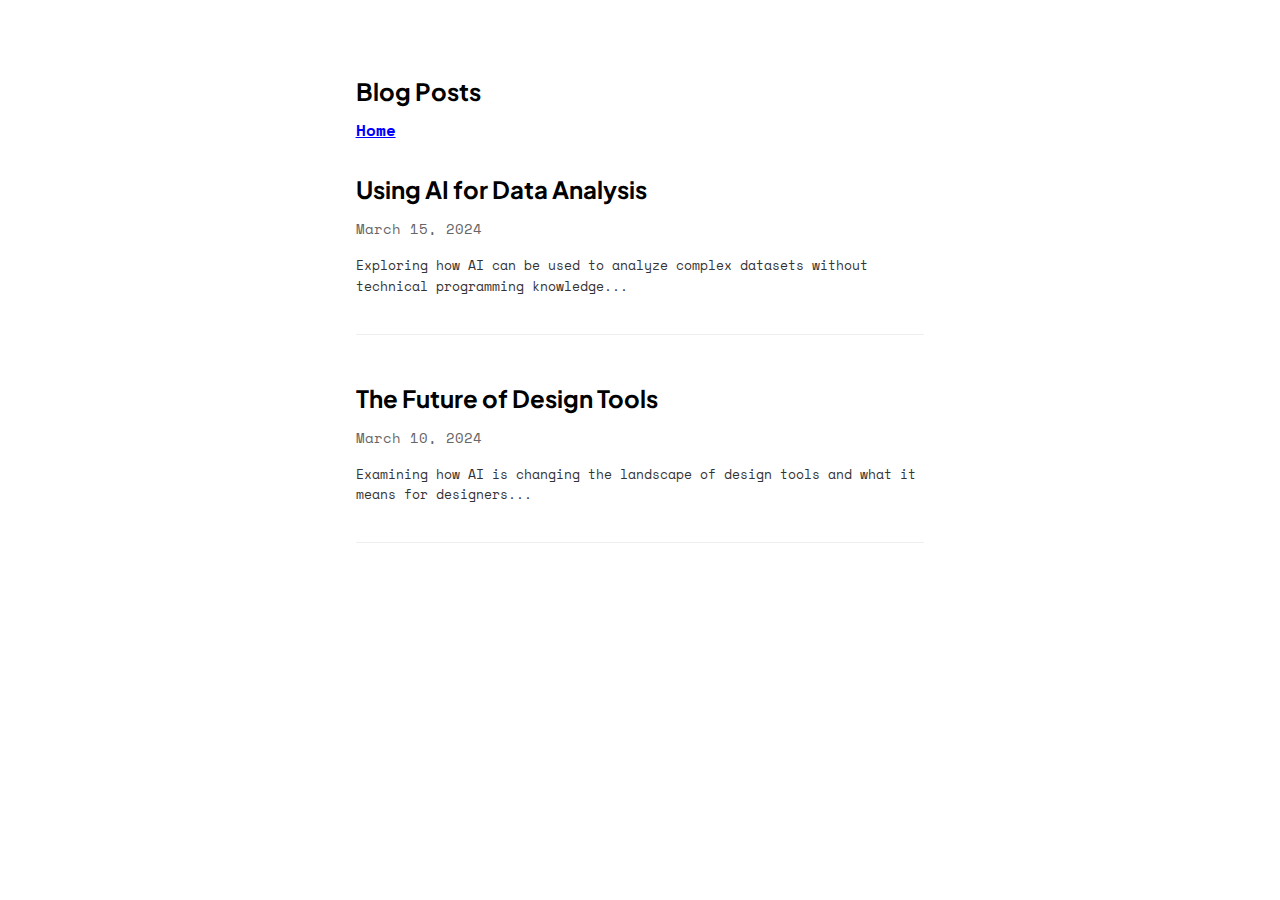
<file: blog.html>
<!DOCTYPE html>
<html lang="en">
<head>
    <meta charset="UTF-8">
    <meta name="viewport" content="width=device-width, initial-scale=1.0, maximum-scale=1.0">
    <title>Matt's Blog</title>
    <link rel="stylesheet" href="style.css">
    <link rel="icon" href="Resources/m.png" type="png">
</head>
<body>
    <main>
        <header>
            <div>
                <h1>Blog Posts</h1>
                <div>
                    <ul class="contact">
                        <li><a href="index.html">Home</a></li>
                    </ul>
                </div>
            </div>
        </header>

        <section class="blog-posts">
            <div class="post-preview">
                <h2><a href="post1.html">Using AI for Data Analysis</a></h2>
                <p class="date">March 15, 2024</p>
                <p class="preview">Exploring how AI can be used to analyze complex datasets without technical programming knowledge...</p>
            </div>

            <div class="post-preview">
                <h2><a href="post2.html">The Future of Design Tools</a></h2>
                <p class="date">March 10, 2024</p>
                <p class="preview">Examining how AI is changing the landscape of design tools and what it means for designers...</p>
            </div>
        </section>
    </main>
</body>
</html>
</file>
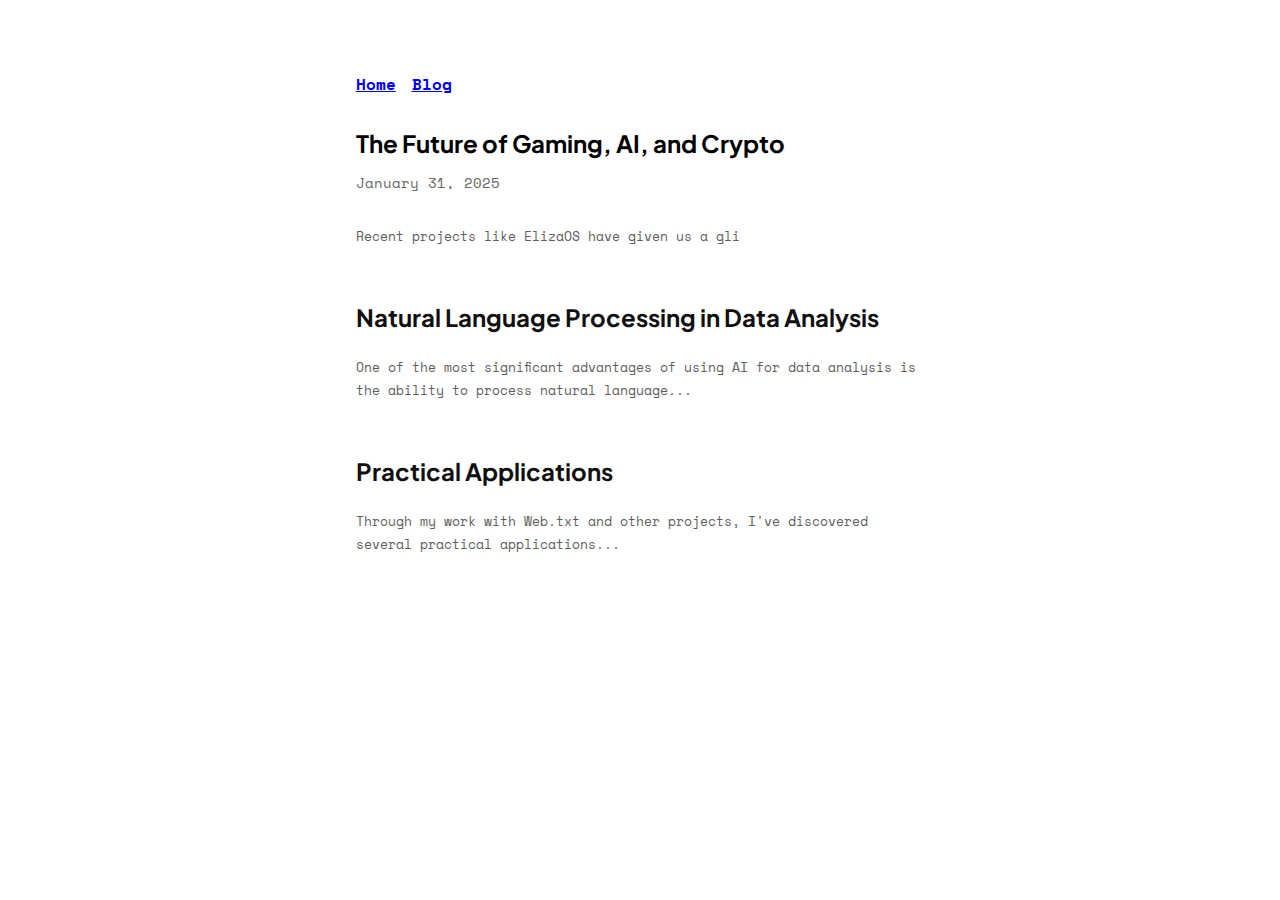
<file: post1.html>
<!DOCTYPE html>
<html lang="en">
<head>
    <meta charset="UTF-8">
    <meta name="viewport" content="width=device-width, initial-scale=1.0, maximum-scale=1.0">
    <title>The Future of Gaming, AI, and Crypto</title>
    <link rel="stylesheet" href="style.css">
    <link rel="icon" href="Resources/m.png" type="png">
</head>
<body>
    <main>
        <header>
            <div>
                <div>
                    <ul class="contact">
                        <li><a href="index.html">Home</a></li>
                        <li><a href="blog.html">Blog</a></li>
                    </ul>
                </div>
            </div>
        </header>

        <article class="blog-post">
            <h1>The Future of Gaming, AI, and Crypto</h1>
            <p class="date">January 31, 2025</p>
            
            <div class="post-content">
                <p>Recent projects like ElizaOS have given us a gli </p>
                
                <h2>Natural Language Processing in Data Analysis</h2>
                <p>One of the most significant advantages of using AI for data analysis is the ability to process natural language...</p>
                
                <h2>Practical Applications</h2>
                <p>Through my work with Web.txt and other projects, I've discovered several practical applications...</p>
            </div>
        </article>
    </main>
</body>
</html>
</file>
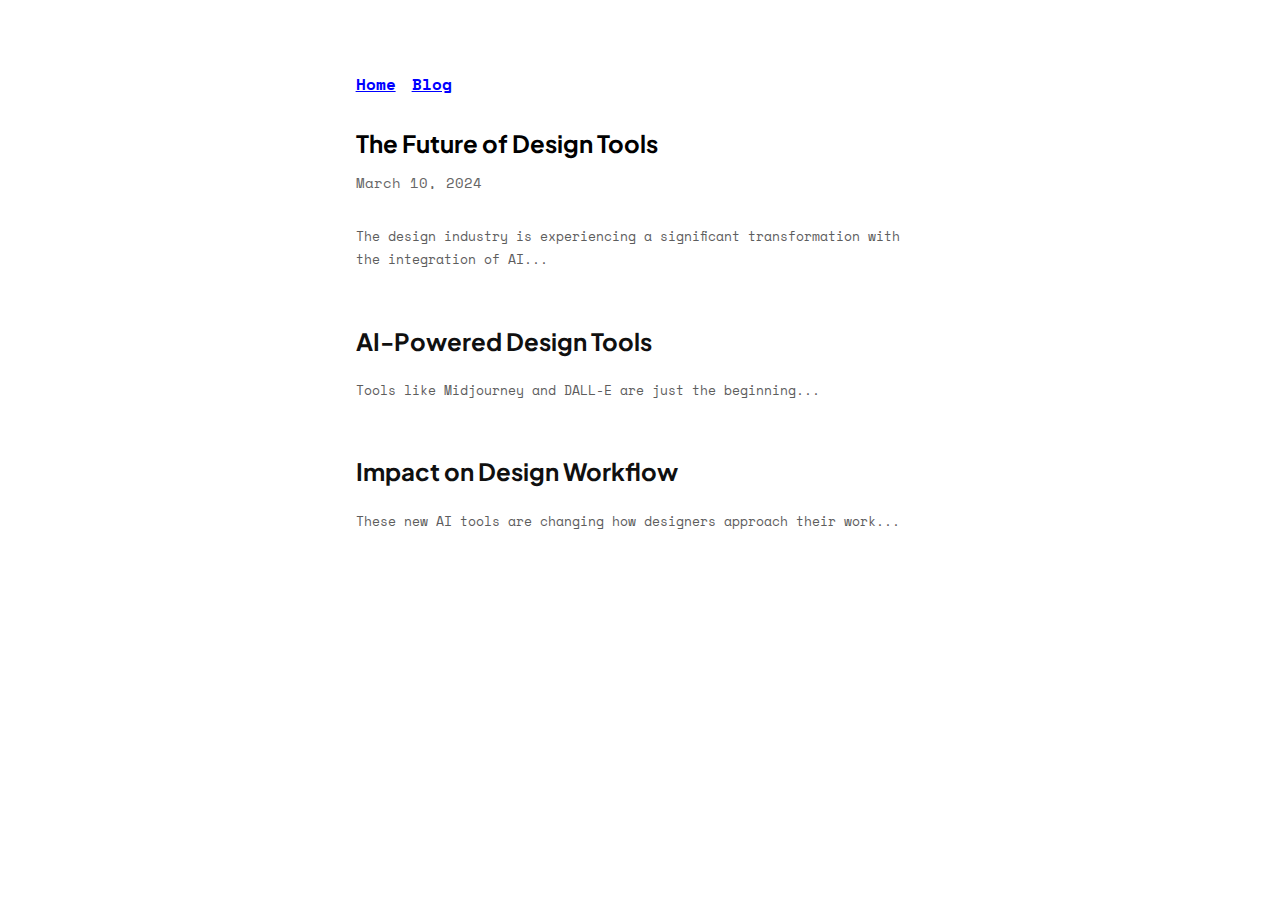
<file: post2.html>
<!DOCTYPE html>
<html lang="en">
<head>
    <meta charset="UTF-8">
    <meta name="viewport" content="width=device-width, initial-scale=1.0, maximum-scale=1.0">
    <title>The Future of Design Tools - Matt's Blog</title>
    <link rel="stylesheet" href="style.css">
    <link rel="icon" href="Resources/m.png" type="png">
</head>
<body>
    <main>
        <header>
            <div>
                <div>
                    <ul class="contact">
                        <li><a href="index.html">Home</a></li>
                        <li><a href="blog.html">Blog</a></li>
                    </ul>
                </div>
            </div>
        </header>

        <article class="blog-post">
            <h1>The Future of Design Tools</h1>
            <p class="date">March 10, 2024</p>
            
            <div class="post-content">
                <p>The design industry is experiencing a significant transformation with the integration of AI...</p>
                
                <h2>AI-Powered Design Tools</h2>
                <p>Tools like Midjourney and DALL-E are just the beginning...</p>
                
                <h2>Impact on Design Workflow</h2>
                <p>These new AI tools are changing how designers approach their work...</p>
            </div>
        </article>
    </main>
</body>
</html>
</file>
<file: style.css>
@font-face {
    font-family: 'JakartaSans'; /* Choose a suitable name for your font */
    src: local('JakartaSans'), url('Resources/Plus_Jakarta_Sans/PlusJakartaSans-VariableFont_wght.ttf');
    /* Specify the correct path and format for your font file */
  }

  @font-face {
    font-family: 'SpaceMono'; 
    src: local('SpaceMono'), url('Resources/Space_Mono/SpaceMono-Regular.ttf');
    font-weight: normal;
  }

  @font-face {
    font-family: 'SpaceMono'; 
    src: local('SpaceMono'), url('Resources/Space_Mono/SpaceMono-Bold.ttf');
    font-weight: bold;
  }

/*     Blossom Pop up
 */


 .popup {
    height: 270px;
    width: 440px;
    background-color: rgb(231, 231, 231);
    position: absolute;
    top: 650px; 
    left: 300px;
    padding: 0px 0px ;
    overflow-y: scroll;
    display: flex;
    flex-direction: column;
    border-radius: 8px;
    border: 2px ridge #d1d1d1;
    filter: drop-shadow(0px 0px 6px #0000008e);
    
 }

 #gfrpopup {
    height: 245px;
    width: 400px;
    top: 725px; 
    left: 800px;
    
 }

 #n7popup {
    height: 245px;
    width: 400px;
    top: 1150px; 
    left: 300px;
 }

#midpopup {
    height: 245px;
    width: 400px;
    top: 975px; 
    left: 425px;
}

 #mcdpopup {
    height: 245px;
    width: 400px;
    top: 1075px; 
    left: 775px;
 }

 #cleanpopup {
    height: 245px;
    width: 400px;
    top: 1225px; 
    left: 725px;
 }

 #winepopup {
    height: 245px;
    width: 400px;
    top: 900px; 
    left: 650px;
 }

 #gamepopup {
    height: 245px;
    width: 400px;
    top: 1000px; 
    left: 350px;
 }

 .popupbar {
    background-color: #e7e7e7;
    height: 125px;
    width: 100%;
    margin: 0px;
    position: sticky;
    top: 0px;
    


 }

 .blossompopup img {
    padding:0px;
    margin: 0px auto 0px auto;
    width: 100%;
    height: auto;
 }

 .closeout {
    height: 24px;
    width: 24px;
    background-color: #ff5858;
    border: 1px solid #ff5858;
    border-radius: 50%;
    margin: 8px;
    padding: 0;
    font-weight: 500;
    font-size: 12px;
    color: white;
    display: flex;
    align-items: center;
    justify-content: center;
    transition: all 0.2s ease;
}

.closeout:hover {
    background-color: #666;
    border-color: #666;
    color: white;
}


main {
    display: block;
    width: 45%;  
    margin: auto;
}
            
h1 {
    font-family: 'JakartaSans';
    font-size: 24px;
    margin: 12px 0px 12px 0px;
}

h2 {
    font-family: 'JakartaSans';
    color: #101010;
    margin: 12px 0px;
    font-size: 24px;
}

h3 {
    font-family: 'JakartaSans';
    color: #101010;
    font-size: 18px;
}

h4 {
    font-family: 'SpaceMono';
    color: #5d5d5d;
    font-weight: 400;
}

p {
    font-family: 'SpaceMono';
    font-size: 13px;
    color: #5d5d5d;
}

.about {
    font-size: 13px;
    margin: 48px 0x 24px 0px;
}

header { 
    margin-top: 64px;
    display: flex;
    justify-content: space-between;
}

.flag {
    height: 15px;
    margin-left: 12px;
}

header h3 {
    font-family: 'SpaceMono';
    margin: 8px auto;
    font-weight: 400;
}

.pfp {
    height: 225px;
    border-radius: 12px;
    margin-left: auto;
    
}

.contact {
    display: flex;
    list-style: none;
    padding: 0px;
    margin: 8px auto auto 0px;
}

.contact > li a{
    margin-right: 16px;
    font-family: 'SpaceMono';
    color: blue;
    font-weight: 700;
    cursor: url('cursor.cur'), auto;
}


section {
    grid-column: span 2;
}



.tags {
    display: flex;
    flex-wrap: wrap;
    list-style: none;
    padding: 0;
}

.tags li {
    padding: 6px;
    font-size: 12px;
    border: 0px solid #ccc;
    border-radius: 8px;
    margin: 3px 3px 3px 0px;
    font-family: 'SpaceMono';
    font-weight: 800;
    background-color: #f3f4f6;
}




#skills {
    padding: 6px;
    font-size: 12px;
    border: 0px solid #ccc;
    border-radius: 8px;
    margin: 3px 3px 3px 0px;
    font-family: 'SpaceMono';
    font-weight: bold;
    background-color: #909090;
    color: white;
}

#kwords > li {
    font-size: 12px;
    border: none;
    color: red;
    background-color: white;
    text-decoration: underline;
    margin: 0px 9px 3px 0;
    padding: 6px 0;
}


.projects {
/*     display: flex;
    flex-wrap: wrap;
    align-items: flex-start; */

    column-width: 250px;
  column-gap: 0px;
}

.projects > div {
    break-inside: avoid;
    box-sizing: border-box; /* Include padding and border in the total width */
    flex: 0 0 calc(50% - 20px); /* Set width to 50%, considering padding and margin */
    padding: 16px 16px 20px;
    font-size: 14px;
    border: solid #ccc 1px;
    border-radius: 12px;
    margin: 0 1em 1em 0;
    height: 100%;
    
}

.projects > div > h3 {
    font-size: 16px;
    padding: 0px 0px;
    margin: 8px 0px;
}

.projects > div > p {
    margin: 6px 0px 6px;
    margin: 0px;
}



button {
    font-size: 12px;
    font-family: 'JakartaSans';
    padding: 4px 6px;
    
}




#artifact {
    height: 100%;
    margin: 0;
    padding: 0;
    background-color: red;
}

#sectionlabel {
    margin: 5px 5px 16px;
    font-size: 28;
    text-align: center;
    

}

table {
    width: 100%;
    height: 100%;
    border-collapse: collapse;
}
td {
    width: 50%;
    height: 50vh; /* This ensures the cells are square and fill the page */
    border: 1px solid rgb(56, 56, 56);
   
}

tr {
    margin: auto;
}

#sectiondiv {
    margin: 32px 0px 32px;
}

.column {
    width: calc(33.33% - 16px); /* 33.33% width for each column with a 20px gap */
    float: inline-start; /* Float elements to create columns */
    /* margin-right: 24px;  */
    margin-top: 24px;
/*     margin: 5px;
 */   
    padding: 20px; /* Padding inside columns */
    box-sizing: border-box; 
    padding:  24px 32px;
    font-size: 14px;
    border-right: solid #000000 2px;
    border-left: solid #000000 2px;
    border-top:solid #ffffff 1px ;
    border-bottom:solid #ffffff 1px ;
    background-color: white;
    height: 1000px;
    overflow: auto;
    
  }

  .column::-webkit-scrollbar {
    display: none;
  }
#endcol {
    border: solid #ffffff 1px;
  }

  .column > img {
    width: calc(100% - 32px); /* Full width minus padding */
    margin: 16px 16px;
    display: block;
  }

  .column > h1 {
    font-size: 24px;
  }

  .column > p {
    font-size: 13px;
  }

  .column > hr {
    border: 1px solid black;

  }

  footer {
    width: 100%;
    height: 400px;
    background-color: #ffffff ;
    margin-top: 64px;
    display: flex;
    align-items: center;
    justify-content: center;
    border-top: solid #000000 2px;
    /* background-image: url("Resources/Artifacts/art12.JPG"); */
}

footer p {
    text-align: center;
}

footer > a > img {
    height: 52px;
}

/* Mobile Responsive Styles */
@media screen and (max-width: 768px) {
    main {
        width: 100%;
        padding: 32px;
    }

    header {
        flex-direction: column-reverse;
        align-items: center;
        text-align: center;
        margin-top: 32px;
    }

    .pfp {
        margin: 0 auto 24px auto;
        height: 175px;
    }

    .contact {
        justify-content: center;
    }

    .projects {
        display: grid;
        grid-template-columns: repeat(2, 1fr);
        gap: 12px;
        padding: 0;
        margin: 16px 0;
    }

    .projects > div {
        margin: 0;
        width: 100%;
        padding: 12px;
        min-height: unset;
        border-radius: 8px;
        display: flex;
        flex-direction: column;
        gap: 6px;
    }

    .projects > div > h3 {
        font-size: 12px;
        margin: 0;
        line-height: 1.3;
    }

    .projects > div > p {
        font-size: 10px;
        line-height: 1.3;
        margin: 0;
        flex-grow: 1;
    }

    .projects > div .tags {
        margin: 0;
        gap: 4px;
        flex-wrap: wrap;
    }

    .projects > div .tags li {
        padding: 2px 6px;
        margin: 0;
        font-size: 8px;
        line-height: 1.2;
    }

    .projects > div button {
        font-size: 11px;
        padding: 8px 16px;
        margin-top: 10px;
        min-width: 100px;
        padding-top: 8px;
    }

    #kwords > li {
        font-size: 10px;
        margin: 0 6px 0 0;
        padding: 2px 0;
    }

    /* Base popup styles */
    .popup {
        width: 90%;
        height: 35vh;
        left: 5%;
        position: absolute;
        /* Remove transform and top positioning for better scrolling */
        top: auto;
        transform: none;
        margin: 20px 0;
    }

    /* Adjust individual popup positions for scrolling */
    #blossompopup {
        top: 130vh;
    }

    #gfrpopup {
        top: 180vh;
    }

    #n7popup {
        top: 110vh;
    }

    #midpopup {
        top: 160vh;
    }

    #mcdpopup {
        top: 140vh;
    }

    #cleanpopup {
        top: 200vh;
    }

    #winepopup {
        top: 170vh;
    }

    #gamepopup {
        top: 150vh;
    }

    /* Update the group selector */
    #gfrpopup, #n7popup, #midpopup, #mcdpopup, #cleanpopup, #winepopup, #gamepopup {
        width: 90%;
        height: 35vh;
        left: 5%;
        transform: none;
    }

    /* Adjust columns for mobile */
    .column {
        width: 100%;
        float: none;
        border: none;
        border-bottom: 2px solid #000000;
        margin: 0;
        padding: 24px 16px;
        height: auto;
    }

    .column > img {
        width: calc(100% - 16px);
        margin: 12px 8px;
    }

    #endcol {
        border-bottom: none;
    }

    /* Adjust tags for mobile */
    .tags {
        justify-content: flex-start;
    }

    .tags li {
        margin: 3px;
    }

    /* Adjust video size for mobile */
    video {
        width: 100% !important;
    }

    /* Footer adjustments */
    footer {
        margin-top: 32px;
        height: 200px;
    }
}

/* Additional adjustments for very small screens */
@media screen and (max-width: 480px) {
    h1 {
        font-size: 20px;
    }

    h2 {
        font-size: 18px;
    }

    h3 {
        font-size: 16px;
    }

    p, .about {
        font-size: 12px;
    }

    .contact > li a {
        margin-right: 12px;
        font-size: 14px;
    }

    .tags li {
        font-size: 11px;
        padding: 4px;
    }

    .projects {
        grid-template-columns: 2fr;
        gap: 8px;
    }

    .projects > div button {
        font-size: 10px;
        padding: 6px 12px;
        min-width: 90px;
    }
}

/* Keep single column only for very small screens */
@media screen and (max-width: 380px) {
    .projects {
        grid-template-columns: 1fr;
    }
}

html {
    scroll-behavior: smooth;                
}

/* Base button styles */
button {
    font-family: 'JakartaSans';
    font-size: 12px;
    padding: 6px 12px;
    border: 1px solid #000;
    border-radius: 6px;
    background-color: white;
    color: #000;
    cursor: pointer;
    transition: all 0.2s ease;
}

button:hover {
    background-color: #000;
    color: white;
}

button:active {
    transform: scale(0.98);
}

/* Project card button styles */
.projects > div button {
    font-size: 13px;
    padding: 8px 16px;
    margin-top: 8px;
    border-color: #666;
    color: #666;
    width: auto;
    min-width: 120px;
}

.projects > div button:hover {
    background-color: #666;
    color: white;
}

/* Mobile button styles */
@media screen and (max-width: 768px) {
    .projects > div button {
        font-size: 11px;
        padding: 8px 16px;
        margin-top: auto;
        min-width: 100px;
    }
}

/* Very small screen styles */
@media screen and (max-width: 480px) {
    .projects > div button {
        font-size: 10px;
        padding: 6px 12px;
        min-width: 90px;
    }
}

/* Blog styles */
.blog-posts {
    margin-top: 32px;
}

.post-preview {
    margin-bottom: 48px;
    padding-bottom: 24px;
    border-bottom: 1px solid #eee;
}

.post-preview h2 {
    margin-bottom: 8px;
}

.post-preview h2 a {
    color: #000;
    text-decoration: none;
    transition: color 0.2s ease;
}

.post-preview h2 a:hover {
    color: #666;
}

.date {
    color: #666;
    font-size: 14px;
    margin-bottom: 16px;
    font-family: 'SpaceMono';
}

.preview {
    color: #333;
    line-height: 1.6;
}

/* Blog post styles */
.blog-post {
    margin-top: 32px;
    max-width: 700px;
}

.post-content {
    margin-top: 32px;
    line-height: 1.8;
}

.post-content h2 {
    margin: 48px 0 16px;
}

.post-content p {
    margin-bottom: 24px;
}

/* Mobile adjustments */
@media screen and (max-width: 768px) {
    .blog-post {
        padding: 0 16px;
    }
    
    .post-preview {
        margin-bottom: 32px;
        padding-bottom: 16px;
    }
}
</file>
